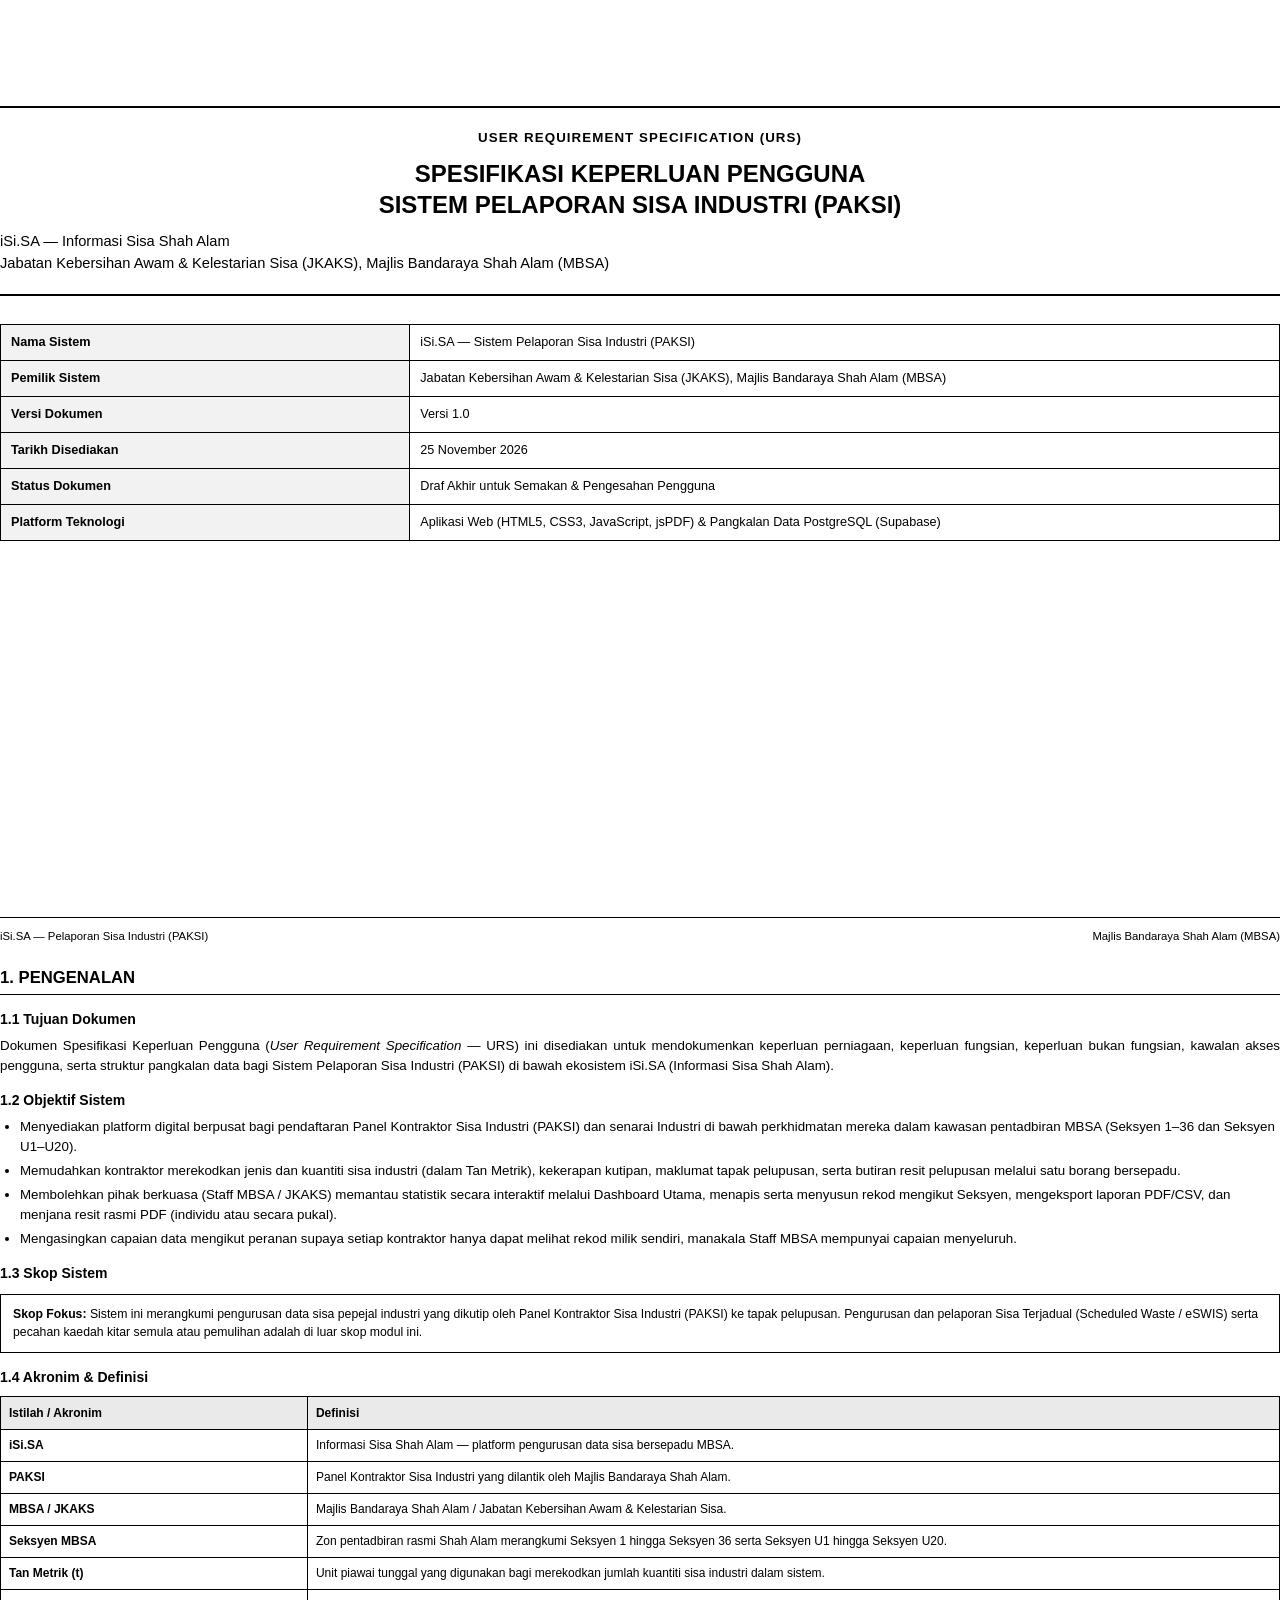
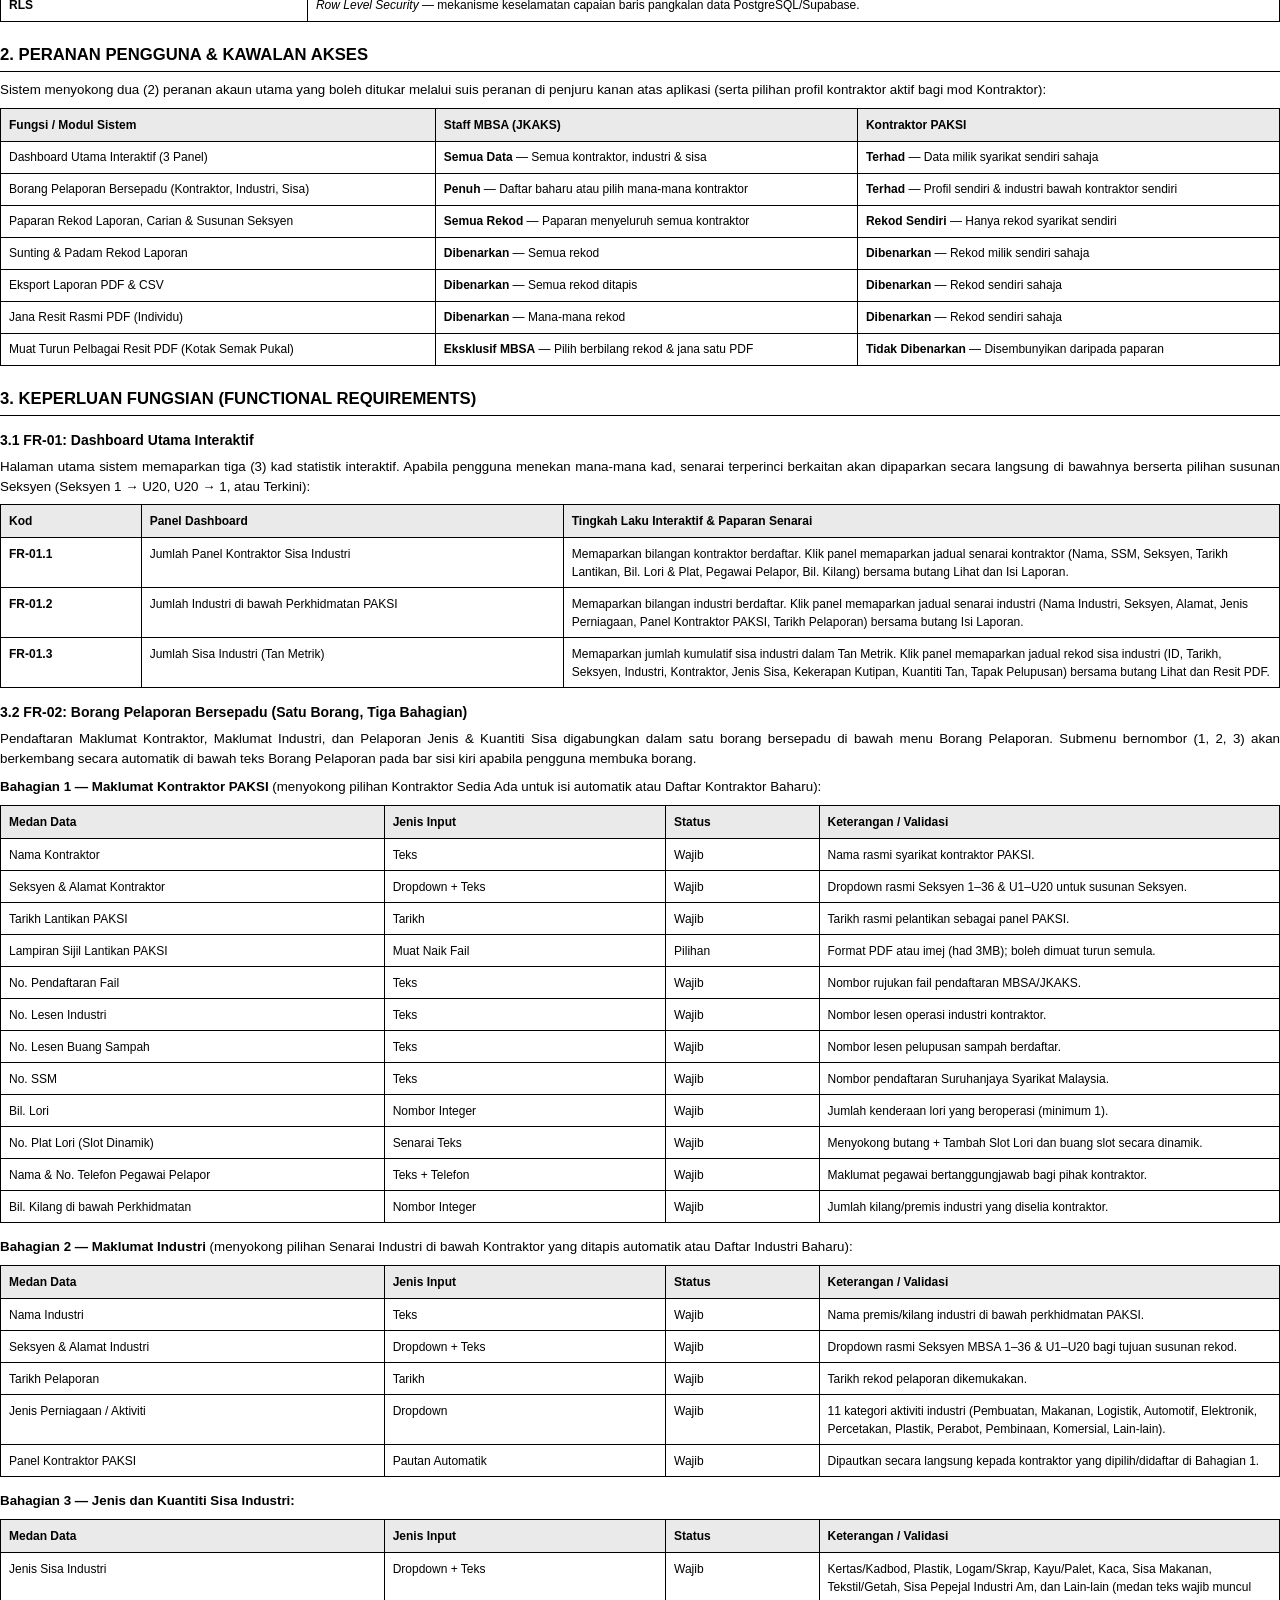
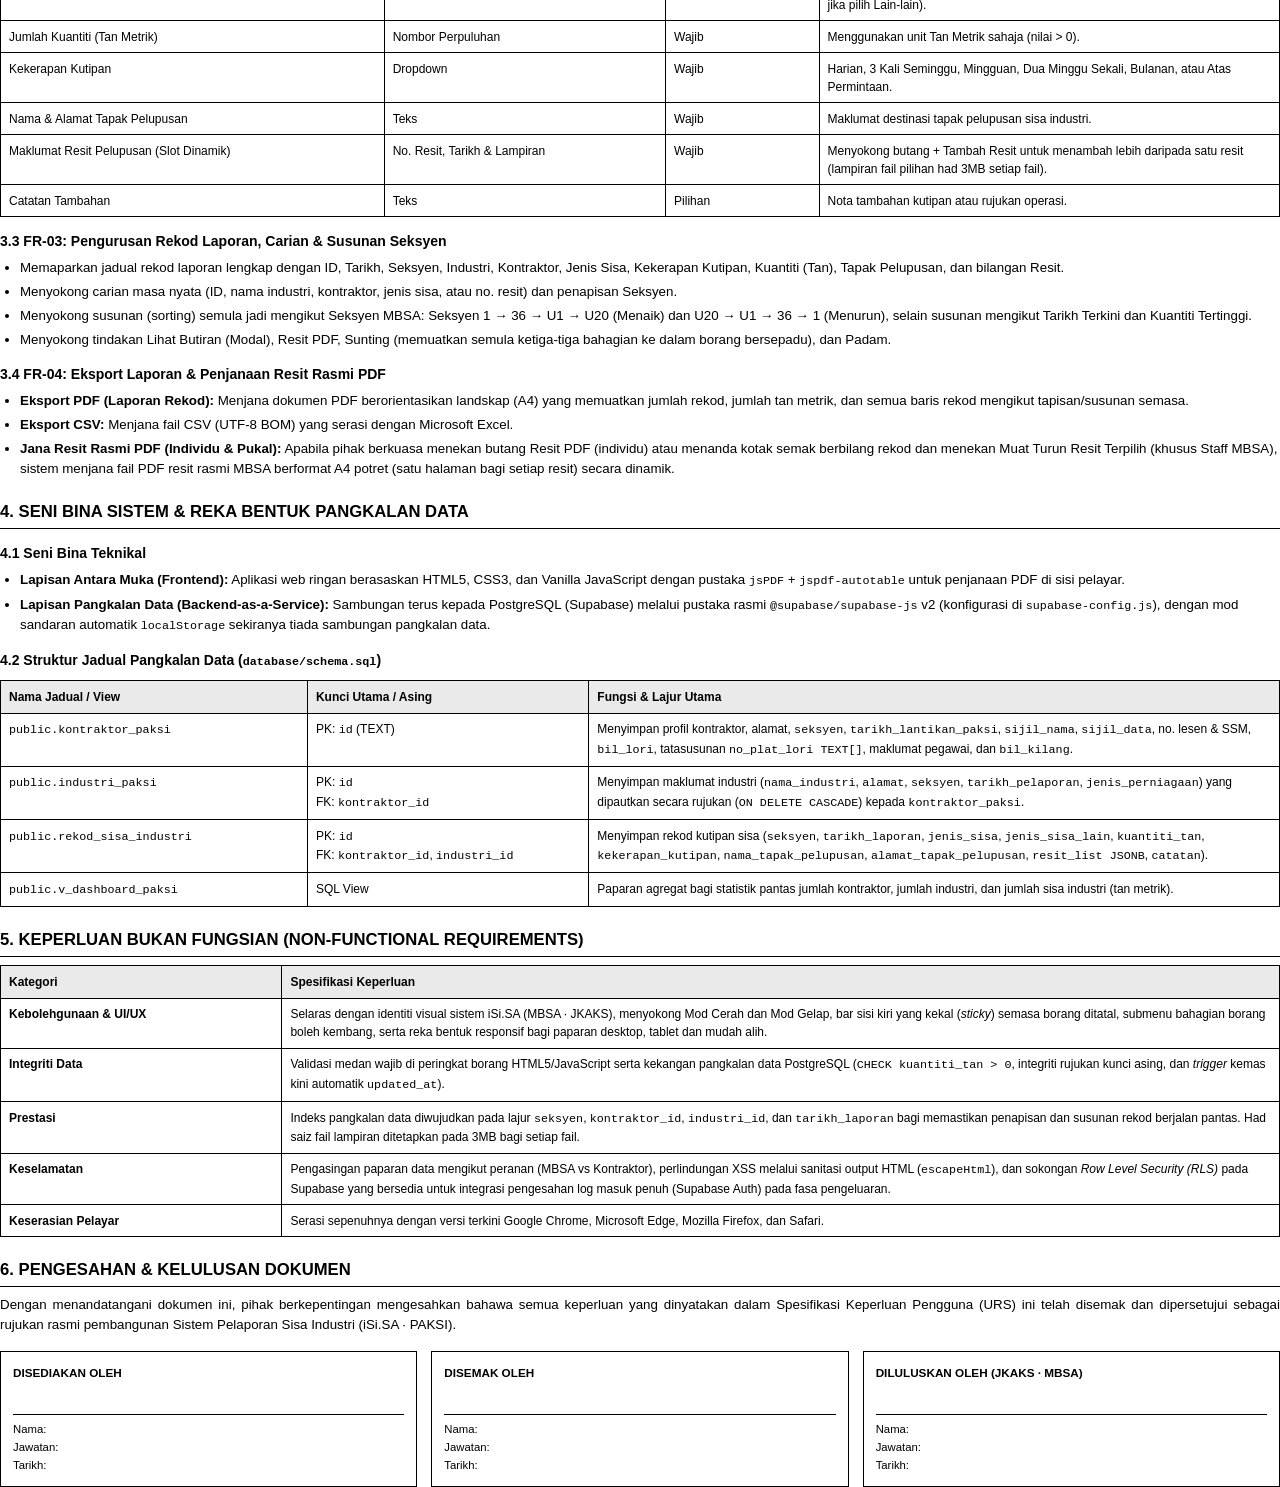
<file: docs/URS_iSiSA_PAKSI.html>
<!DOCTYPE html>
<html lang="ms">
<head>
  <meta charset="UTF-8" />
  <title>URS — Sistem Pelaporan Sisa Industri (iSi.SA · PAKSI)</title>
  <style>
    @page {
      size: A4;
      margin: 20mm 18mm 20mm 18mm;
    }

    * { box-sizing: border-box; }

    body {
      margin: 0;
      font-family: Arial, "Segoe UI", Helvetica, sans-serif;
      font-size: 10pt;
      line-height: 1.5;
      color: #000000;
      background: #FFFFFF;
    }

    /* Cover Page */
    .cover {
      min-height: 250mm;
      display: flex;
      flex-direction: column;
      justify-content: space-between;
      page-break-after: always;
    }

    .cover-title-block {
      margin-top: 28mm;
      padding: 20px 0;
      border-top: 2px solid #000000;
      border-bottom: 2px solid #000000;
      text-align: center;
    }

    .cover-kicker {
      font-size: 10pt;
      font-weight: 700;
      letter-spacing: 0.08em;
      text-transform: uppercase;
      margin-bottom: 10px;
    }

    .cover-title-block h1 {
      margin: 0 0 10px;
      font-size: 18pt;
      line-height: 1.3;
      font-weight: 700;
      text-transform: uppercase;
    }

    .cover-subtitle {
      margin: 0;
      font-size: 11pt;
      font-weight: 400;
    }

    .doc-control {
      width: 100%;
      border-collapse: collapse;
      margin-top: 28px;
      font-size: 9.5pt;
    }

    .doc-control th,
    .doc-control td {
      border: 1px solid #000000;
      padding: 8px 10px;
      text-align: left;
    }

    .doc-control th {
      width: 32%;
      font-weight: 700;
      background: #F2F2F2;
    }

    .cover-footer {
      border-top: 1px solid #000000;
      padding-top: 10px;
      display: flex;
      justify-content: space-between;
      font-size: 8.5pt;
    }

    /* Headings & Text */
    h2 {
      font-size: 12.5pt;
      font-weight: 700;
      color: #000000;
      margin: 20px 0 8px;
      padding-bottom: 4px;
      border-bottom: 1px solid #000000;
      text-transform: uppercase;
      page-break-after: avoid;
    }

    h3 {
      font-size: 10.5pt;
      font-weight: 700;
      color: #000000;
      margin: 14px 0 6px;
      page-break-after: avoid;
    }

    p {
      margin: 0 0 8px;
      text-align: justify;
    }

    ul, ol {
      margin: 4px 0 10px;
      padding-left: 20px;
    }

    li {
      margin-bottom: 4px;
    }

    /* Tables */
    table.std {
      width: 100%;
      border-collapse: collapse;
      margin: 8px 0 14px;
      font-size: 9pt;
      page-break-inside: auto;
    }

    table.std thead {
      display: table-header-group;
    }

    table.std tr {
      page-break-inside: avoid;
    }

    table.std th {
      background: #EAEAEA;
      color: #000000;
      font-weight: 700;
      text-align: left;
      padding: 7px 8px;
      border: 1px solid #000000;
    }

    table.std td {
      padding: 6.5px 8px;
      border: 1px solid #000000;
      vertical-align: top;
    }

    .note-box {
      border: 1px solid #000000;
      padding: 10px 12px;
      margin: 10px 0 14px;
      font-size: 9.2pt;
    }

    .page-break {
      page-break-before: always;
    }

    .sign-grid {
      display: grid;
      grid-template-columns: repeat(3, 1fr);
      gap: 14px;
      margin-top: 16px;
      page-break-inside: avoid;
    }

    .sign-box {
      border: 1px solid #000000;
      padding: 12px;
      display: flex;
      flex-direction: column;
      justify-content: space-between;
      min-height: 120px;
    }

    .sign-box h4 {
      margin: 0 0 32px;
      font-size: 8.8pt;
      text-transform: uppercase;
    }

    .sign-line {
      border-top: 1px solid #000000;
      padding-top: 5px;
      font-size: 8.5pt;
      line-height: 1.6;
    }

    code {
      font-family: Consolas, "Courier New", monospace;
      font-size: 8.8pt;
    }
  </style>
</head>
<body>

  <!-- ==================== HALAMAN MUKA ==================== -->
  <section class="cover">
    <div>
      <div class="cover-title-block">
        <div class="cover-kicker">User Requirement Specification (URS)</div>
        <h1>Spesifikasi Keperluan Pengguna<br />Sistem Pelaporan Sisa Industri (PAKSI)</h1>
        <p class="cover-subtitle">iSi.SA — Informasi Sisa Shah Alam<br />Jabatan Kebersihan Awam &amp; Kelestarian Sisa (JKAKS), Majlis Bandaraya Shah Alam (MBSA)</p>
      </div>

      <table class="doc-control">
        <tr>
          <th>Nama Sistem</th>
          <td>iSi.SA — Sistem Pelaporan Sisa Industri (PAKSI)</td>
        </tr>
        <tr>
          <th>Pemilik Sistem</th>
          <td>Jabatan Kebersihan Awam &amp; Kelestarian Sisa (JKAKS), Majlis Bandaraya Shah Alam (MBSA)</td>
        </tr>
        <tr>
          <th>Versi Dokumen</th>
          <td>Versi 1.0</td>
        </tr>
        <tr>
          <th>Tarikh Disediakan</th>
          <td>25 November 2026</td>
        </tr>
        <tr>
          <th>Status Dokumen</th>
          <td>Draf Akhir untuk Semakan &amp; Pengesahan Pengguna</td>
        </tr>
        <tr>
          <th>Platform Teknologi</th>
          <td>Aplikasi Web (HTML5, CSS3, JavaScript, jsPDF) &amp; Pangkalan Data PostgreSQL (Supabase)</td>
        </tr>
      </table>
    </div>

    <div class="cover-footer">
      <span>iSi.SA — Pelaporan Sisa Industri (PAKSI)</span>
      <span>Majlis Bandaraya Shah Alam (MBSA)</span>
    </div>
  </section>

  <!-- ==================== SEKSYEN 1: PENGENALAN ==================== -->
  <h2>1. Pengenalan</h2>

  <h3>1.1 Tujuan Dokumen</h3>
  <p>Dokumen Spesifikasi Keperluan Pengguna (<em>User Requirement Specification</em> — URS) ini disediakan untuk mendokumenkan keperluan perniagaan, keperluan fungsian, keperluan bukan fungsian, kawalan akses pengguna, serta struktur pangkalan data bagi Sistem Pelaporan Sisa Industri (PAKSI) di bawah ekosistem iSi.SA (Informasi Sisa Shah Alam).</p>

  <h3>1.2 Objektif Sistem</h3>
  <ul>
    <li>Menyediakan platform digital berpusat bagi pendaftaran Panel Kontraktor Sisa Industri (PAKSI) dan senarai Industri di bawah perkhidmatan mereka dalam kawasan pentadbiran MBSA (Seksyen 1–36 dan Seksyen U1–U20).</li>
    <li>Memudahkan kontraktor merekodkan jenis dan kuantiti sisa industri (dalam Tan Metrik), kekerapan kutipan, maklumat tapak pelupusan, serta butiran resit pelupusan melalui satu borang bersepadu.</li>
    <li>Membolehkan pihak berkuasa (Staff MBSA / JKAKS) memantau statistik secara interaktif melalui Dashboard Utama, menapis serta menyusun rekod mengikut Seksyen, mengeksport laporan PDF/CSV, dan menjana resit rasmi PDF (individu atau secara pukal).</li>
    <li>Mengasingkan capaian data mengikut peranan supaya setiap kontraktor hanya dapat melihat rekod milik sendiri, manakala Staff MBSA mempunyai capaian menyeluruh.</li>
  </ul>

  <h3>1.3 Skop Sistem</h3>
  <div class="note-box">
    <strong>Skop Fokus:</strong> Sistem ini merangkumi pengurusan data sisa pepejal industri yang dikutip oleh Panel Kontraktor Sisa Industri (PAKSI) ke tapak pelupusan. Pengurusan dan pelaporan Sisa Terjadual (Scheduled Waste / eSWIS) serta pecahan kaedah kitar semula atau pemulihan adalah di luar skop modul ini.
  </div>

  <h3>1.4 Akronim &amp; Definisi</h3>
  <table class="std">
    <thead>
      <tr>
        <th style="width: 24%;">Istilah / Akronim</th>
        <th>Definisi</th>
      </tr>
    </thead>
    <tbody>
      <tr><td><strong>iSi.SA</strong></td><td>Informasi Sisa Shah Alam — platform pengurusan data sisa bersepadu MBSA.</td></tr>
      <tr><td><strong>PAKSI</strong></td><td>Panel Kontraktor Sisa Industri yang dilantik oleh Majlis Bandaraya Shah Alam.</td></tr>
      <tr><td><strong>MBSA / JKAKS</strong></td><td>Majlis Bandaraya Shah Alam / Jabatan Kebersihan Awam &amp; Kelestarian Sisa.</td></tr>
      <tr><td><strong>Seksyen MBSA</strong></td><td>Zon pentadbiran rasmi Shah Alam merangkumi Seksyen 1 hingga Seksyen 36 serta Seksyen U1 hingga Seksyen U20.</td></tr>
      <tr><td><strong>Tan Metrik (t)</strong></td><td>Unit piawai tunggal yang digunakan bagi merekodkan jumlah kuantiti sisa industri dalam sistem.</td></tr>
      <tr><td><strong>RLS</strong></td><td><em>Row Level Security</em> — mekanisme keselamatan capaian baris pangkalan data PostgreSQL/Supabase.</td></tr>
    </tbody>
  </table>

  <!-- ==================== SEKSYEN 2: PERANAN & KAWALAN AKSES ==================== -->
  <div class="page-break"></div>
  <h2>2. Peranan Pengguna &amp; Kawalan Akses</h2>
  <p>Sistem menyokong dua (2) peranan akaun utama yang boleh ditukar melalui suis peranan di penjuru kanan atas aplikasi (serta pilihan profil kontraktor aktif bagi mod Kontraktor):</p>

  <table class="std">
    <thead>
      <tr>
        <th style="width: 34%;">Fungsi / Modul Sistem</th>
        <th style="width: 33%;">Staff MBSA (JKAKS)</th>
        <th style="width: 33%;">Kontraktor PAKSI</th>
      </tr>
    </thead>
    <tbody>
      <tr>
        <td>Dashboard Utama Interaktif (3 Panel)</td>
        <td><strong>Semua Data</strong> — Semua kontraktor, industri &amp; sisa</td>
        <td><strong>Terhad</strong> — Data milik syarikat sendiri sahaja</td>
      </tr>
      <tr>
        <td>Borang Pelaporan Bersepadu (Kontraktor, Industri, Sisa)</td>
        <td><strong>Penuh</strong> — Daftar baharu atau pilih mana-mana kontraktor</td>
        <td><strong>Terhad</strong> — Profil sendiri &amp; industri bawah kontraktor sendiri</td>
      </tr>
      <tr>
        <td>Paparan Rekod Laporan, Carian &amp; Susunan Seksyen</td>
        <td><strong>Semua Rekod</strong> — Paparan menyeluruh semua kontraktor</td>
        <td><strong>Rekod Sendiri</strong> — Hanya rekod syarikat sendiri</td>
      </tr>
      <tr>
        <td>Sunting &amp; Padam Rekod Laporan</td>
        <td><strong>Dibenarkan</strong> — Semua rekod</td>
        <td><strong>Dibenarkan</strong> — Rekod milik sendiri sahaja</td>
      </tr>
      <tr>
        <td>Eksport Laporan PDF &amp; CSV</td>
        <td><strong>Dibenarkan</strong> — Semua rekod ditapis</td>
        <td><strong>Dibenarkan</strong> — Rekod sendiri sahaja</td>
      </tr>
      <tr>
        <td>Jana Resit Rasmi PDF (Individu)</td>
        <td><strong>Dibenarkan</strong> — Mana-mana rekod</td>
        <td><strong>Dibenarkan</strong> — Rekod sendiri sahaja</td>
      </tr>
      <tr>
        <td>Muat Turun Pelbagai Resit PDF (Kotak Semak Pukal)</td>
        <td><strong>Eksklusif MBSA</strong> — Pilih berbilang rekod &amp; jana satu PDF</td>
        <td><strong>Tidak Dibenarkan</strong> — Disembunyikan daripada paparan</td>
      </tr>
    </tbody>
  </table>

  <!-- ==================== SEKSYEN 3: KEPERLUAN FUNGSIAN ==================== -->
  <div class="page-break"></div>
  <h2>3. Keperluan Fungsian (Functional Requirements)</h2>

  <h3>3.1 FR-01: Dashboard Utama Interaktif</h3>
  <p>Halaman utama sistem memaparkan tiga (3) kad statistik interaktif. Apabila pengguna menekan mana-mana kad, senarai terperinci berkaitan akan dipaparkan secara langsung di bawahnya berserta pilihan susunan Seksyen (Seksyen 1 → U20, U20 → 1, atau Terkini):</p>
  <table class="std">
    <thead>
      <tr>
        <th style="width: 11%;">Kod</th>
        <th style="width: 33%;">Panel Dashboard</th>
        <th>Tingkah Laku Interaktif &amp; Paparan Senarai</th>
      </tr>
    </thead>
    <tbody>
      <tr>
        <td><strong>FR-01.1</strong></td>
        <td>Jumlah Panel Kontraktor Sisa Industri</td>
        <td>Memaparkan bilangan kontraktor berdaftar. Klik panel memaparkan jadual senarai kontraktor (Nama, SSM, Seksyen, Tarikh Lantikan, Bil. Lori &amp; Plat, Pegawai Pelapor, Bil. Kilang) bersama butang Lihat dan Isi Laporan.</td>
      </tr>
      <tr>
        <td><strong>FR-01.2</strong></td>
        <td>Jumlah Industri di bawah Perkhidmatan PAKSI</td>
        <td>Memaparkan bilangan industri berdaftar. Klik panel memaparkan jadual senarai industri (Nama Industri, Seksyen, Alamat, Jenis Perniagaan, Panel Kontraktor PAKSI, Tarikh Pelaporan) bersama butang Isi Laporan.</td>
      </tr>
      <tr>
        <td><strong>FR-01.3</strong></td>
        <td>Jumlah Sisa Industri (Tan Metrik)</td>
        <td>Memaparkan jumlah kumulatif sisa industri dalam Tan Metrik. Klik panel memaparkan jadual rekod sisa industri (ID, Tarikh, Seksyen, Industri, Kontraktor, Jenis Sisa, Kekerapan Kutipan, Kuantiti Tan, Tapak Pelupusan) bersama butang Lihat dan Resit PDF.</td>
      </tr>
    </tbody>
  </table>

  <h3>3.2 FR-02: Borang Pelaporan Bersepadu (Satu Borang, Tiga Bahagian)</h3>
  <p>Pendaftaran Maklumat Kontraktor, Maklumat Industri, dan Pelaporan Jenis &amp; Kuantiti Sisa digabungkan dalam satu borang bersepadu di bawah menu Borang Pelaporan. Submenu bernombor (1, 2, 3) akan berkembang secara automatik di bawah teks Borang Pelaporan pada bar sisi kiri apabila pengguna membuka borang.</p>

  <p><strong>Bahagian 1 — Maklumat Kontraktor PAKSI</strong> (menyokong pilihan Kontraktor Sedia Ada untuk isi automatik atau Daftar Kontraktor Baharu):</p>
  <table class="std">
    <thead>
      <tr>
        <th style="width: 30%;">Medan Data</th>
        <th style="width: 22%;">Jenis Input</th>
        <th style="width: 12%;">Status</th>
        <th>Keterangan / Validasi</th>
      </tr>
    </thead>
    <tbody>
      <tr><td>Nama Kontraktor</td><td>Teks</td><td>Wajib</td><td>Nama rasmi syarikat kontraktor PAKSI.</td></tr>
      <tr><td>Seksyen &amp; Alamat Kontraktor</td><td>Dropdown + Teks</td><td>Wajib</td><td>Dropdown rasmi Seksyen 1–36 &amp; U1–U20 untuk susunan Seksyen.</td></tr>
      <tr><td>Tarikh Lantikan PAKSI</td><td>Tarikh</td><td>Wajib</td><td>Tarikh rasmi pelantikan sebagai panel PAKSI.</td></tr>
      <tr><td>Lampiran Sijil Lantikan PAKSI</td><td>Muat Naik Fail</td><td>Pilihan</td><td>Format PDF atau imej (had 3MB); boleh dimuat turun semula.</td></tr>
      <tr><td>No. Pendaftaran Fail</td><td>Teks</td><td>Wajib</td><td>Nombor rujukan fail pendaftaran MBSA/JKAKS.</td></tr>
      <tr><td>No. Lesen Industri</td><td>Teks</td><td>Wajib</td><td>Nombor lesen operasi industri kontraktor.</td></tr>
      <tr><td>No. Lesen Buang Sampah</td><td>Teks</td><td>Wajib</td><td>Nombor lesen pelupusan sampah berdaftar.</td></tr>
      <tr><td>No. SSM</td><td>Teks</td><td>Wajib</td><td>Nombor pendaftaran Suruhanjaya Syarikat Malaysia.</td></tr>
      <tr><td>Bil. Lori</td><td>Nombor Integer</td><td>Wajib</td><td>Jumlah kenderaan lori yang beroperasi (minimum 1).</td></tr>
      <tr><td>No. Plat Lori (Slot Dinamik)</td><td>Senarai Teks</td><td>Wajib</td><td>Menyokong butang + Tambah Slot Lori dan buang slot secara dinamik.</td></tr>
      <tr><td>Nama &amp; No. Telefon Pegawai Pelapor</td><td>Teks + Telefon</td><td>Wajib</td><td>Maklumat pegawai bertanggungjawab bagi pihak kontraktor.</td></tr>
      <tr><td>Bil. Kilang di bawah Perkhidmatan</td><td>Nombor Integer</td><td>Wajib</td><td>Jumlah kilang/premis industri yang diselia kontraktor.</td></tr>
    </tbody>
  </table>

  <p><strong>Bahagian 2 — Maklumat Industri</strong> (menyokong pilihan Senarai Industri di bawah Kontraktor yang ditapis automatik atau Daftar Industri Baharu):</p>
  <table class="std">
    <thead>
      <tr>
        <th style="width: 30%;">Medan Data</th>
        <th style="width: 22%;">Jenis Input</th>
        <th style="width: 12%;">Status</th>
        <th>Keterangan / Validasi</th>
      </tr>
    </thead>
    <tbody>
      <tr><td>Nama Industri</td><td>Teks</td><td>Wajib</td><td>Nama premis/kilang industri di bawah perkhidmatan PAKSI.</td></tr>
      <tr><td>Seksyen &amp; Alamat Industri</td><td>Dropdown + Teks</td><td>Wajib</td><td>Dropdown rasmi Seksyen MBSA 1–36 &amp; U1–U20 bagi tujuan susunan rekod.</td></tr>
      <tr><td>Tarikh Pelaporan</td><td>Tarikh</td><td>Wajib</td><td>Tarikh rekod pelaporan dikemukakan.</td></tr>
      <tr><td>Jenis Perniagaan / Aktiviti</td><td>Dropdown</td><td>Wajib</td><td>11 kategori aktiviti industri (Pembuatan, Makanan, Logistik, Automotif, Elektronik, Percetakan, Plastik, Perabot, Pembinaan, Komersial, Lain-lain).</td></tr>
      <tr><td>Panel Kontraktor PAKSI</td><td>Pautan Automatik</td><td>Wajib</td><td>Dipautkan secara langsung kepada kontraktor yang dipilih/didaftar di Bahagian 1.</td></tr>
    </tbody>
  </table>

  <div class="page-break"></div>
  <p><strong>Bahagian 3 — Jenis dan Kuantiti Sisa Industri:</strong></p>
  <table class="std">
    <thead>
      <tr>
        <th style="width: 30%;">Medan Data</th>
        <th style="width: 22%;">Jenis Input</th>
        <th style="width: 12%;">Status</th>
        <th>Keterangan / Validasi</th>
      </tr>
    </thead>
    <tbody>
      <tr><td>Jenis Sisa Industri</td><td>Dropdown + Teks</td><td>Wajib</td><td>Kertas/Kadbod, Plastik, Logam/Skrap, Kayu/Palet, Kaca, Sisa Makanan, Tekstil/Getah, Sisa Pepejal Industri Am, dan Lain-lain (medan teks wajib muncul jika pilih Lain-lain).</td></tr>
      <tr><td>Jumlah Kuantiti (Tan Metrik)</td><td>Nombor Perpuluhan</td><td>Wajib</td><td>Menggunakan unit Tan Metrik sahaja (nilai &gt; 0).</td></tr>
      <tr><td>Kekerapan Kutipan</td><td>Dropdown</td><td>Wajib</td><td>Harian, 3 Kali Seminggu, Mingguan, Dua Minggu Sekali, Bulanan, atau Atas Permintaan.</td></tr>
      <tr><td>Nama &amp; Alamat Tapak Pelupusan</td><td>Teks</td><td>Wajib</td><td>Maklumat destinasi tapak pelupusan sisa industri.</td></tr>
      <tr><td>Maklumat Resit Pelupusan (Slot Dinamik)</td><td>No. Resit, Tarikh &amp; Lampiran</td><td>Wajib</td><td>Menyokong butang + Tambah Resit untuk menambah lebih daripada satu resit (lampiran fail pilihan had 3MB setiap fail).</td></tr>
      <tr><td>Catatan Tambahan</td><td>Teks</td><td>Pilihan</td><td>Nota tambahan kutipan atau rujukan operasi.</td></tr>
    </tbody>
  </table>

  <h3>3.3 FR-03: Pengurusan Rekod Laporan, Carian &amp; Susunan Seksyen</h3>
  <ul>
    <li>Memaparkan jadual rekod laporan lengkap dengan ID, Tarikh, Seksyen, Industri, Kontraktor, Jenis Sisa, Kekerapan Kutipan, Kuantiti (Tan), Tapak Pelupusan, dan bilangan Resit.</li>
    <li>Menyokong carian masa nyata (ID, nama industri, kontraktor, jenis sisa, atau no. resit) dan penapisan Seksyen.</li>
    <li>Menyokong susunan (sorting) semula jadi mengikut Seksyen MBSA: Seksyen 1 → 36 → U1 → U20 (Menaik) dan U20 → U1 → 36 → 1 (Menurun), selain susunan mengikut Tarikh Terkini dan Kuantiti Tertinggi.</li>
    <li>Menyokong tindakan Lihat Butiran (Modal), Resit PDF, Sunting (memuatkan semula ketiga-tiga bahagian ke dalam borang bersepadu), dan Padam.</li>
  </ul>

  <h3>3.4 FR-04: Eksport Laporan &amp; Penjanaan Resit Rasmi PDF</h3>
  <ul>
    <li><strong>Eksport PDF (Laporan Rekod):</strong> Menjana dokumen PDF berorientasikan landskap (A4) yang memuatkan jumlah rekod, jumlah tan metrik, dan semua baris rekod mengikut tapisan/susunan semasa.</li>
    <li><strong>Eksport CSV:</strong> Menjana fail CSV (UTF-8 BOM) yang serasi dengan Microsoft Excel.</li>
    <li><strong>Jana Resit Rasmi PDF (Individu &amp; Pukal):</strong> Apabila pihak berkuasa menekan butang Resit PDF (individu) atau menanda kotak semak berbilang rekod dan menekan Muat Turun Resit Terpilih (khusus Staff MBSA), sistem menjana fail PDF resit rasmi MBSA berformat A4 potret (satu halaman bagi setiap resit) secara dinamik.</li>
  </ul>

  <!-- ==================== SEKSYEN 4: PANGKALAN DATA & SENI BINA ==================== -->
  <h2>4. Seni Bina Sistem &amp; Reka Bentuk Pangkalan Data</h2>

  <h3>4.1 Seni Bina Teknikal</h3>
  <ul>
    <li><strong>Lapisan Antara Muka (Frontend):</strong> Aplikasi web ringan berasaskan HTML5, CSS3, dan Vanilla JavaScript dengan pustaka <code>jsPDF</code> + <code>jspdf-autotable</code> untuk penjanaan PDF di sisi pelayar.</li>
    <li><strong>Lapisan Pangkalan Data (Backend-as-a-Service):</strong> Sambungan terus kepada PostgreSQL (Supabase) melalui pustaka rasmi <code>@supabase/supabase-js</code> v2 (konfigurasi di <code>supabase-config.js</code>), dengan mod sandaran automatik <code>localStorage</code> sekiranya tiada sambungan pangkalan data.</li>
  </ul>

  <h3>4.2 Struktur Jadual Pangkalan Data (<code>database/schema.sql</code>)</h3>
  <table class="std">
    <thead>
      <tr>
        <th style="width: 24%;">Nama Jadual / View</th>
        <th style="width: 22%;">Kunci Utama / Asing</th>
        <th>Fungsi &amp; Lajur Utama</th>
      </tr>
    </thead>
    <tbody>
      <tr>
        <td><code>public.kontraktor_paksi</code></td>
        <td>PK: <code>id</code> (TEXT)</td>
        <td>Menyimpan profil kontraktor, alamat, <code>seksyen</code>, <code>tarikh_lantikan_paksi</code>, <code>sijil_nama</code>, <code>sijil_data</code>, no. lesen &amp; SSM, <code>bil_lori</code>, tatasusunan <code>no_plat_lori TEXT[]</code>, maklumat pegawai, dan <code>bil_kilang</code>.</td>
      </tr>
      <tr>
        <td><code>public.industri_paksi</code></td>
        <td>PK: <code>id</code><br />FK: <code>kontraktor_id</code></td>
        <td>Menyimpan maklumat industri (<code>nama_industri</code>, <code>alamat</code>, <code>seksyen</code>, <code>tarikh_pelaporan</code>, <code>jenis_perniagaan</code>) yang dipautkan secara rujukan (<code>ON DELETE CASCADE</code>) kepada <code>kontraktor_paksi</code>.</td>
      </tr>
      <tr>
        <td><code>public.rekod_sisa_industri</code></td>
        <td>PK: <code>id</code><br />FK: <code>kontraktor_id</code>, <code>industri_id</code></td>
        <td>Menyimpan rekod kutipan sisa (<code>seksyen</code>, <code>tarikh_laporan</code>, <code>jenis_sisa</code>, <code>jenis_sisa_lain</code>, <code>kuantiti_tan</code>, <code>kekerapan_kutipan</code>, <code>nama_tapak_pelupusan</code>, <code>alamat_tapak_pelupusan</code>, <code>resit_list JSONB</code>, <code>catatan</code>).</td>
      </tr>
      <tr>
        <td><code>public.v_dashboard_paksi</code></td>
        <td>SQL View</td>
        <td>Paparan agregat bagi statistik pantas jumlah kontraktor, jumlah industri, dan jumlah sisa industri (tan metrik).</td>
      </tr>
    </tbody>
  </table>

  <!-- ==================== SEKSYEN 5: KEPERLUAN BUKAN FUNGSIAN ==================== -->
  <div class="page-break"></div>
  <h2>5. Keperluan Bukan Fungsian (Non-Functional Requirements)</h2>
  <table class="std">
    <thead>
      <tr>
        <th style="width: 22%;">Kategori</th>
        <th>Spesifikasi Keperluan</th>
      </tr>
    </thead>
    <tbody>
      <tr>
        <td><strong>Kebolehgunaan &amp; UI/UX</strong></td>
        <td>
          Selaras dengan identiti visual sistem iSi.SA (MBSA · JKAKS), menyokong Mod Cerah dan Mod Gelap, bar sisi kiri yang kekal (<em>sticky</em>) semasa borang ditatal, submenu bahagian borang boleh kembang, serta reka bentuk responsif bagi paparan desktop, tablet dan mudah alih.
        </td>
      </tr>
      <tr>
        <td><strong>Integriti Data</strong></td>
        <td>
          Validasi medan wajib di peringkat borang HTML5/JavaScript serta kekangan pangkalan data PostgreSQL (<code>CHECK kuantiti_tan &gt; 0</code>, integriti rujukan kunci asing, dan <em>trigger</em> kemas kini automatik <code>updated_at</code>).
        </td>
      </tr>
      <tr>
        <td><strong>Prestasi</strong></td>
        <td>
          Indeks pangkalan data diwujudkan pada lajur <code>seksyen</code>, <code>kontraktor_id</code>, <code>industri_id</code>, dan <code>tarikh_laporan</code> bagi memastikan penapisan dan susunan rekod berjalan pantas. Had saiz fail lampiran ditetapkan pada 3MB bagi setiap fail.
        </td>
      </tr>
      <tr>
        <td><strong>Keselamatan</strong></td>
        <td>
          Pengasingan paparan data mengikut peranan (MBSA vs Kontraktor), perlindungan XSS melalui sanitasi output HTML (<code>escapeHtml</code>), dan sokongan <em>Row Level Security (RLS)</em> pada Supabase yang bersedia untuk integrasi pengesahan log masuk penuh (Supabase Auth) pada fasa pengeluaran.
        </td>
      </tr>
      <tr>
        <td><strong>Keserasian Pelayar</strong></td>
        <td>
          Serasi sepenuhnya dengan versi terkini Google Chrome, Microsoft Edge, Mozilla Firefox, dan Safari.
        </td>
      </tr>
    </tbody>
  </table>

  <!-- ==================== SEKSYEN 6: PENGESAHAN & TANDATANGAN ==================== -->
  <h2>6. Pengesahan &amp; Kelulusan Dokumen</h2>
  <p>Dengan menandatangani dokumen ini, pihak berkepentingan mengesahkan bahawa semua keperluan yang dinyatakan dalam Spesifikasi Keperluan Pengguna (URS) ini telah disemak dan dipersetujui sebagai rujukan rasmi pembangunan Sistem Pelaporan Sisa Industri (iSi.SA · PAKSI).</p>

  <div class="sign-grid">
    <div class="sign-box">
      <h4>Disediakan Oleh</h4>
      <div class="sign-line">
        Nama:<br />
        Jawatan:<br />
        Tarikh:
      </div>
    </div>
    <div class="sign-box">
      <h4>Disemak Oleh</h4>
      <div class="sign-line">
        Nama:<br />
        Jawatan:<br />
        Tarikh:
      </div>
    </div>
    <div class="sign-box">
      <h4>Diluluskan Oleh (JKAKS · MBSA)</h4>
      <div class="sign-line">
        Nama:<br />
        Jawatan:<br />
        Tarikh:
      </div>
    </div>
  </div>

</body>
</html>
</file>
